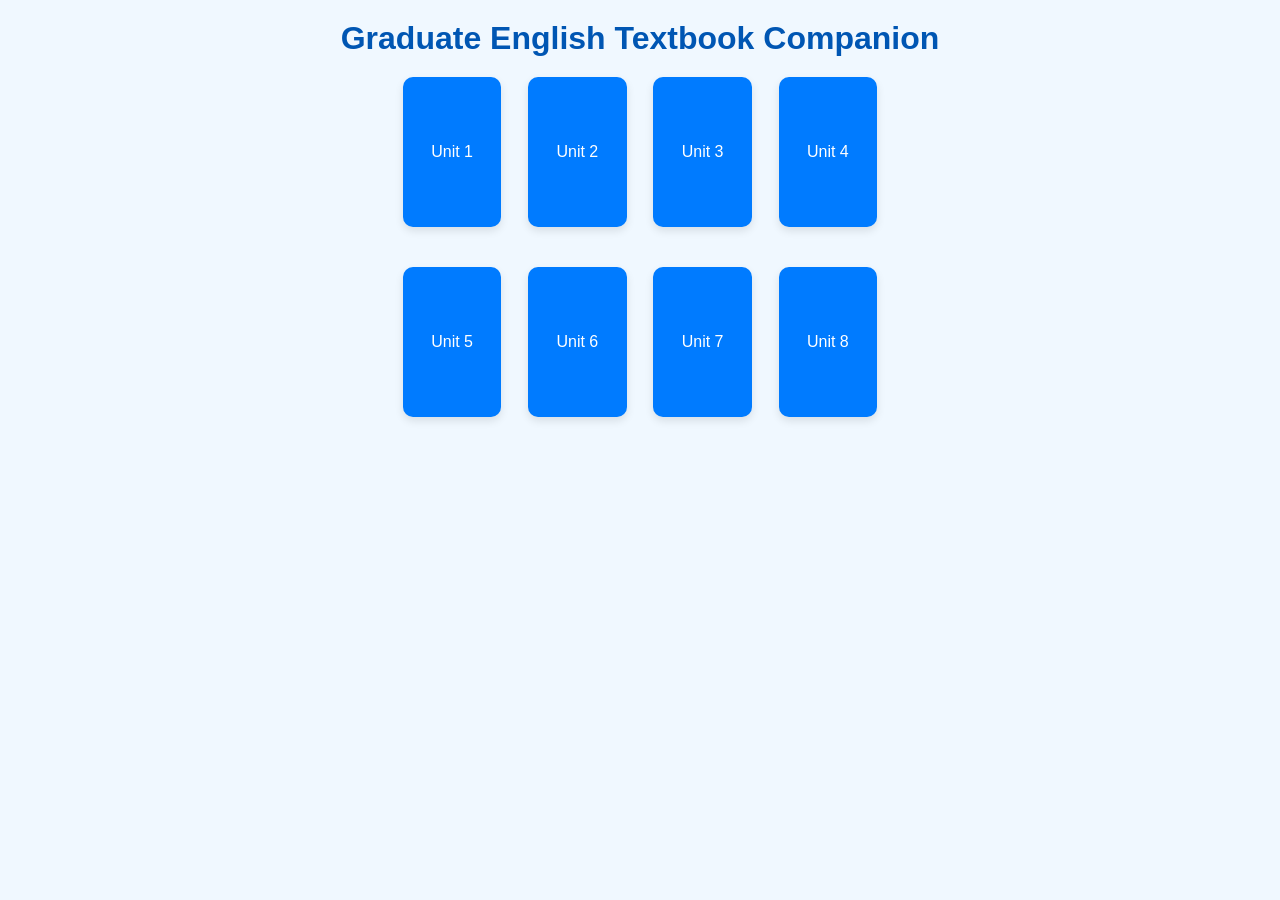
<file: docs/index.html>
<!DOCTYPE html>
<html lang="en">
<head>
    <meta charset="UTF-8">
    <meta name="viewport" content="width=device-width, initial-scale=1.0">
    <title>Graduate English Textbook Companion</title>
    <style>
        body {
            font-family: Arial, sans-serif;
            background-color: #f0f8ff; /* light blue background */
            margin: 0;
            padding: 0;
            display: flex;
            flex-direction: column;
            align-items: center;
            justify-content: center;
        }
        h1 {
            color: #0056b3; /* darker blue for the title */
            text-align: center;
            margin: 20px 0;
        }
        .unit-container {
            display: flex;
            flex-wrap: wrap;
            justify-content: center;
            gap: 20px;
            padding: 0 10px;
        }
        .unit {
            background-color: #007bff; /* blue color for the units */
            color: white;
            flex-basis: calc(50% - 20px); /* Adjust the width minus the gap for mobile */
            height: 150px;
            display: flex;
            align-items: center;
            justify-content: center;
            text-decoration: none;
            border-radius: 10px;
            box-shadow: 0 4px 8px rgba(0, 0, 0, 0.1);
            transition: transform 0.2s;
            margin-bottom: 20px; /* For older browsers that do not support gap */
        }
        .unit:hover {
            transform: scale(1.05);
        }
        @media (min-width: 768px) {
            .unit-container {
                justify-content: space-between;
                max-width: 660px;
            }
            .unit {
                flex-basis: calc(25% - 20px); /* Adjust the width for desktop */
            }
        }
    </style>
</head>
<body>
    <h1>Graduate English Textbook Companion</h1>
    <div class="unit-container">
        <a href="UNIT1/unit1.html" class="unit">Unit 1</a>
        <a href="UNIT2/unit2.html" class="unit">Unit 2</a>
        <a href="UNIT3/unit3.html" class="unit">Unit 3</a>
        <a href="UNIT4/unit4.html" class="unit">Unit 4</a>
        <a href="UNIT5/unit5.html" class="unit">Unit 5</a>
        <a href="UNIT6/unit6.html" class="unit">Unit 6</a>
        <a href="UNIT7/unit7.html" class="unit">Unit 7</a>
        <a href="UNIT8/unit8.html" class="unit">Unit 8</a>
    </div>
</body>
</html>
</file>
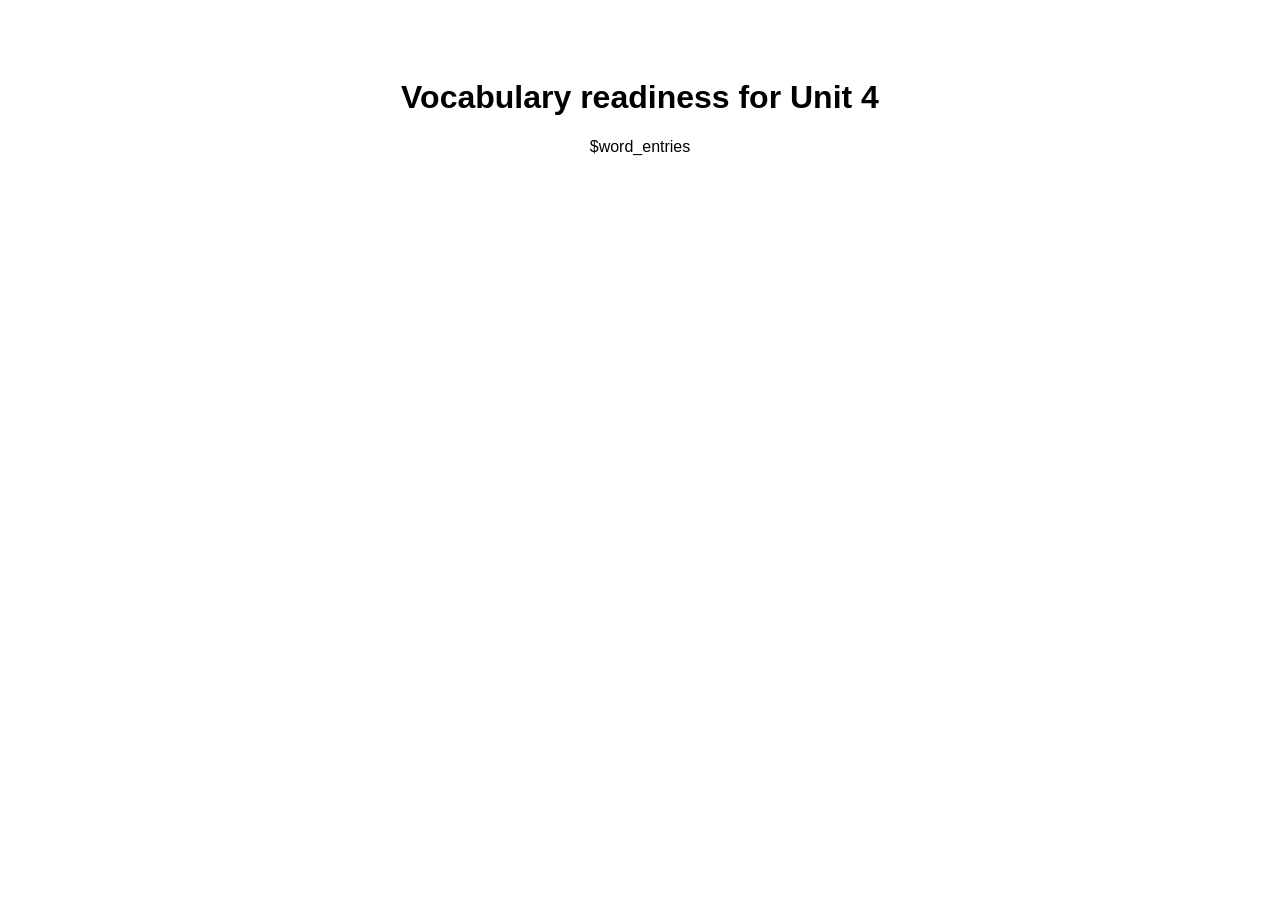
<file: docs/template.html>
<!DOCTYPE html>
<html lang="en">
<head>
    <meta charset="UTF-8">
    <meta name="viewport" content="width=device-width, initial-scale=1.0">
    <title>Vocabulary readiness for Unit 4</title>
    <link rel="stylesheet" href="style.css">
</head>
<body>

<h1>Vocabulary readiness for Unit 4</h1>

$word_entries

<script>
    function playSound(audioId) {
        const audio = document.getElementById(audioId);
        audio.play();
    }
</script>

</body>
</html>
</file>
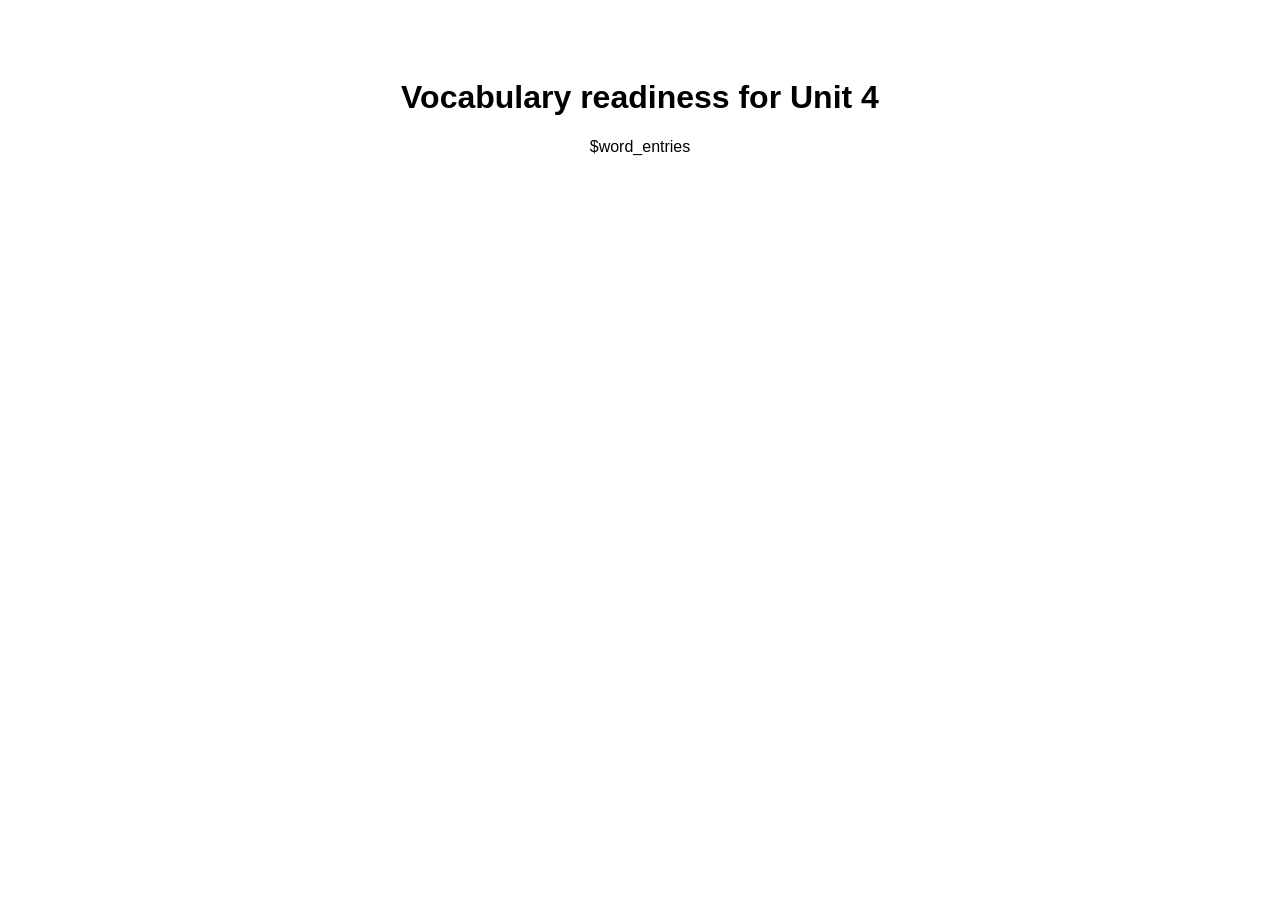
<file: docs/UNIT1/template.html>
<!DOCTYPE html>
<html lang="en">
<head>
    <meta charset="UTF-8">
    <meta name="viewport" content="width=device-width, initial-scale=1.0">
    <title>Vocabulary readiness for Unit 4</title>
    <link rel="stylesheet" href="style.css">
</head>
<body>

<h1>Vocabulary readiness for Unit 4</h1>

$word_entries

<script>
    function playSound(audioId) {
        const audio = document.getElementById(audioId);
        audio.play();
    }
</script>

<script>
    function toggleTranslation(button) {
        var translationDiv = button.nextElementSibling;
        if (translationDiv.classList.contains('hidden')) {
            translationDiv.classList.remove('hidden');
            button.textContent = "Hide Translation";
        } else {
            translationDiv.classList.add('hidden');
            button.textContent = "Show Translation";
        }
    }
</script>

</body>
</html>
</file>
<file: docs/style.css>
body {
            font-family: Arial, sans-serif;
            padding: 50px;
            text-align: center;
            counter-reset: wordCounter; /* Initialize the counter here */
        }
        .word-container {
            position: relative; /* Added to position the number */
            border: 1px solid #ccc;
            padding: 20px;
            margin: 20px 0;
            border-radius: 5px;
            box-shadow: 0 0 10px rgba(0,0,0,0.1);
            display: flex;
            flex-direction: column;
            align-items: center;
        }
        .word-container::before {
            content: counter(wordCounter); /* Use CSS counter */
            counter-increment: wordCounter; /* Increment the counter */
            position: absolute;
            top: 10px;
            left: 10px;
            background-color: #007BFF;
            color: #FFF;
            padding: 5px 10px;
            border-radius: 50%;
            font-weight: bold;
        }
        .pronunciation-container {
            display: flex;
            justify-content: space-between;
            width: 100%;
        }
        .pronunciation-box {
            flex: 1;
            padding: 10px 5px;
            text-align: center;
        }
        .word {
            font-size: 24px;
            font-weight: bold;
        }
        .pronunciation {
            font-size: 18px;
            color: #777;
        }
        .sentence {
            font-size: 20px;
            margin-top: 20px;
        }
        .play-button {
            margin-top: 20px;
            padding: 10px 20px;
            border: none;
            border-radius: 5px;
            background-color: #007BFF;
            color: #FFF;
            cursor: pointer;
        }
</file>
<file: docs/UNIT1/style.css>
body {
            font-family: Arial, sans-serif;
            padding: 50px;
            text-align: center;
            counter-reset: wordCounter; /* Initialize the counter here */
        }
        .word-container {
            position: relative; /* Added to position the number */
            border: 1px solid #ccc;
            padding: 20px;
            margin: 20px 0;
            border-radius: 5px;
            box-shadow: 0 0 10px rgba(0,0,0,0.1);
            display: flex;
            flex-direction: column;
            align-items: center;
        }
        .word-container::before {
            content: counter(wordCounter); /* Use CSS counter */
            counter-increment: wordCounter; /* Increment the counter */
            position: absolute;
            top: 10px;
            left: 10px;
            background-color: #007BFF;
            color: #FFF;
            padding: 5px 10px;
            border-radius: 50%;
            font-weight: bold;
        }
        .pronunciation-container {
            display: flex;
            justify-content: space-between;
            width: 100%;
        }
        .pronunciation-box {
            flex: 1;
            padding: 10px 5px;
            text-align: center;
        }
        .word {
            font-size: 24px;
            font-weight: bold;
        }
        .pronunciation {
            font-size: 18px;
            color: #777;
        }
        .sentence {
            font-size: 20px;
            margin-top: 20px;
        }
        .play-button {
            margin-top: 20px;
            padding: 10px 20px;
            border: none;
            border-radius: 5px;
            background-color: #007BFF;
            color: #FFF;
            cursor: pointer;
        }
        .play-button:disabled {
            background-color: #808080; /* Grey background */
            color: #ffffff; /* White text */
            cursor: not-allowed; /* Shows a 'not allowed' cursor on hover */
        }

        .translation-button {
            margin-top: 10px;
            padding: 5px 10px;
            cursor: pointer;
        }
        
        .hidden {
            display: none;
        }
        
        .translation {
            margin-top: 5px;
            padding: 5px;
            border: 1px solid #ddd;
            background-color: #f9f9f9;
        }
</file>
